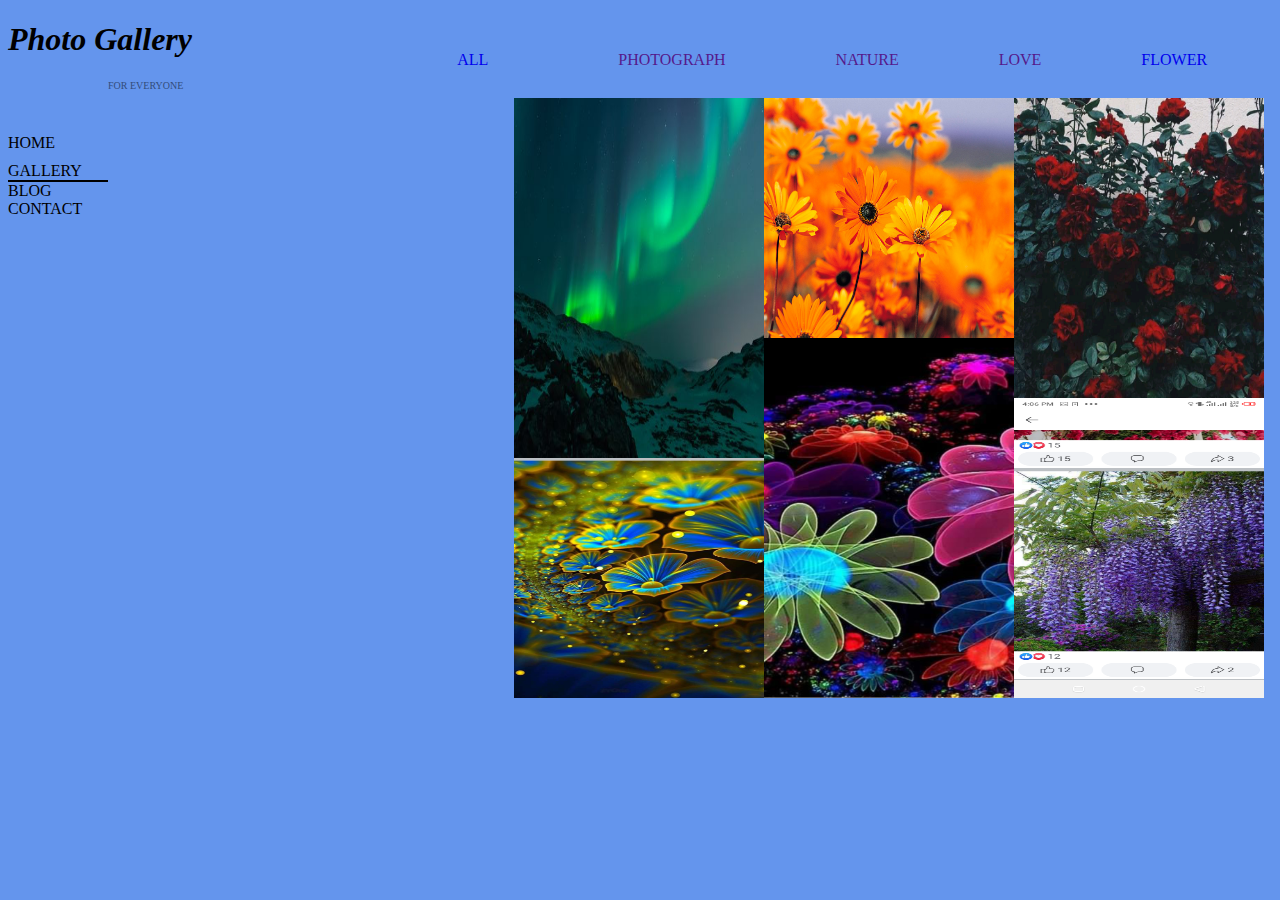
<file: index.html>
<!DOCTYPE html>
<html lang="en">

<head>
    <meta charset="UTF-8">
    <meta http-equiv="X-UA-Compatible" content="IE=edge">
    <meta name="viewport" content="width=
    , initial-scale=1.0">
    <title>Document</title>
    <link rel="stylesheet" href="index.css">
</head>

<body>
    <div class="h">
        <h1>Photo Gallery</h1>
    </div>
    <div class="t">
        <span>for everyone</span>
    </div>
    <div class="wat">
        <ul>


            <li id="Y1"><a href="ALL.html">ALL</a> </li>
            <li id=Y2> <a href="">PHOTOGRAPH</a></li>
            <li id="Y3"><a href="">NATURE</a></li>
            <li id="Y4"> <a href="">LOVE</a></li>
            <li id="Y5"><a href="flower.html">FLOWER</a></li>

        </ul>


    </div>
    <div class="main">
        <div id="b1">HOME</div>
        <div id="b2">GALLERY</div>
        <div id="b3">BLOG</div>
        <div id="b4">CONTACT</div>
    </div>
    <div class="container">

        <div class="hp">
            <img id="a1" src="./images/img_lights.jpg" alt="flower">
            <img id="a2" src="./images/wel.jpg" alt="flower">
            <img id="a3" src="./images/flo.jpg" alt="flower">
            <img id="a4" src="./pnone/Screenshot_20210318-161031_1616073185442.jpg" alt="">
            <img id="a5"  src="./pnone/Screenshot_20210318-161045_1616073155850.jpg" alt="">
            <img id="a6"  src="./pnone/Screenshot_20210318-160644.png" alt="">
            </div>
          

        </div>
        

</body>

</html>
</file>
<file: index.css>
.h{
    color: black;
    text-decoration-style: solid;
font-style: italic;
}
.main{
 margin-top: 55px;

}
#b1{
    width: 100px;
    padding-top:10px ;


}
.t{
    margin-left:100px;
    text-transform: uppercase;
    font-size:10px ;
    opacity: 0.5;
}
#b2{
    grid-area:menu;
    border-bottom: 2px solid;
    width: 100px;
    padding-top:10px
}



.wat ul {

    margin-left: 30%;
    margin-top: -40px;
    list-style: none;
    display:flex;
    border: none;
list-style: none;
      

}
.ul a{
   text-decoration: none;

}

.wat ul li{
    padding-left: 30px;
text-align: left;

}
.wat li:hover{
    background-color: violet;
color:black ;
}
body{
    background-color: cornflowerblue;
}

#Y1 a {
    padding-right:100px;
    text-decoration: none;
}

#Y2 a{
    padding-right:80px;
    text-decoration: none;
}
#Y3 a{
    padding-right: 70px;
    text-decoration: none;
}
#Y4 a{
    padding-right: 70px;
    text-decoration: none;

}
#Y5 a{
    text-decoration: none;
}

.container{
    margin-left: 40%;
    margin-top: -120px ;
}

.container .hp {
 display: flex;
 flex-flow: row wrap;
 max-width: 750px;
 max-height: 600px;
}


.hp #a1 {
    width: 250px;
    height: 360px ;
}
.hp #a2 {
    width: 250px;
    height: 240px ;
}
.hp #a3 {
    width: 250px;
    height: 300px ;
}
.hp #a4{
    width: 250px;
    height: 240px ;
}
.hp #a5 {
    width: 250px;
    height: 360px ;
    margin-top: -120px;
}
.hp #a6 {
    width: 250px;
    height: 300px ;
    margin-top: -60px;
}

    
/* }.image img{
    width: 250px;
    height: 250px;
    margin-left: 250px;
    flex-wrap: wrap;
} */
</file>
